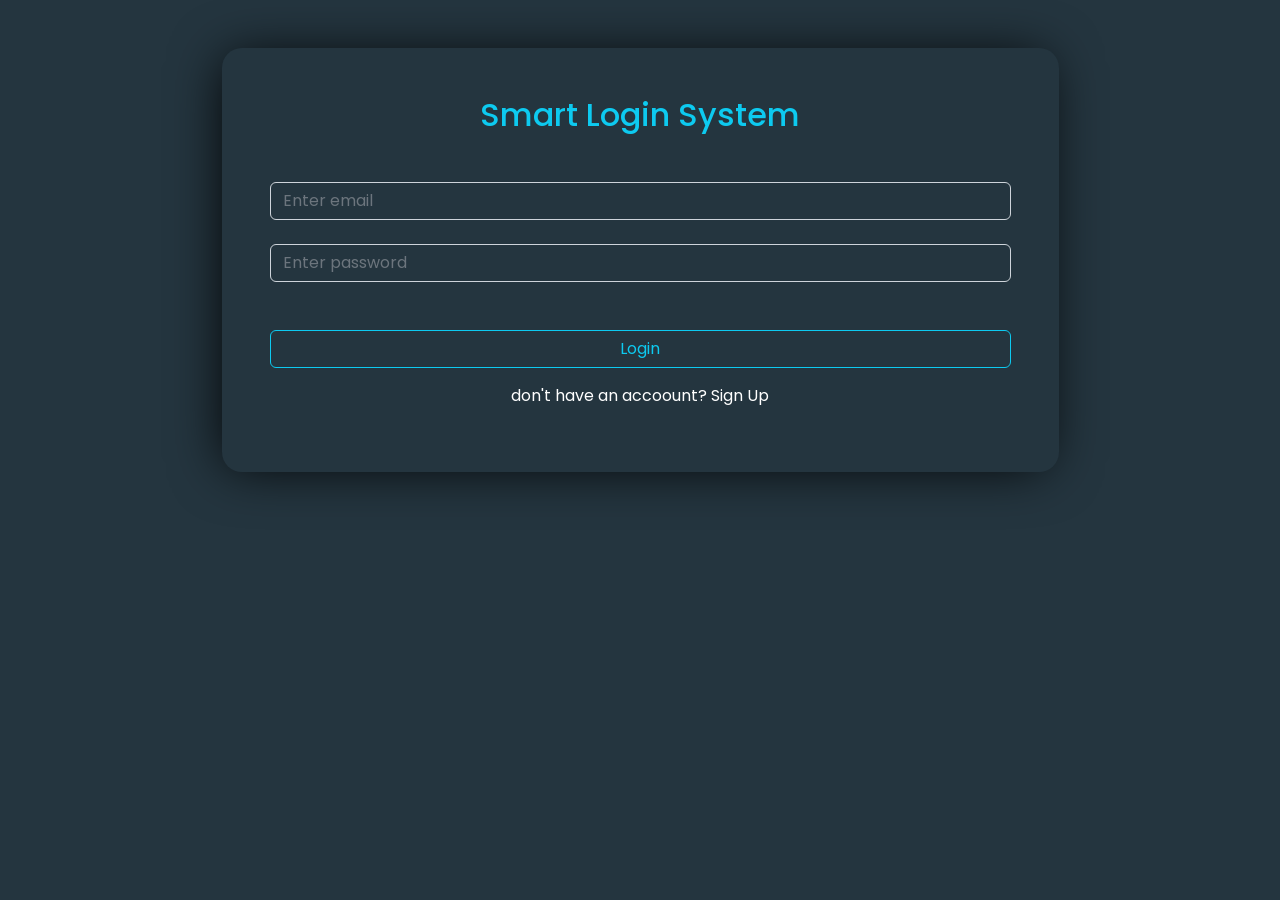
<file: index.html>
<html>

<head>
    <link rel="stylesheet" href="css/bootstrap.min.css">
    <link rel="preconnect" href="https://fonts.googleapis.com">
    <link rel="preconnect" href="https://fonts.gstatic.com" crossorigin>
    <link
        href="https://fonts.googleapis.com/css2?family=Alegreya&family=Alegreya+Sans&family=Encode+Sans+Semi+Condensed&family=Poppins:ital,wght@1,200&display=swap"
        rel="stylesheet">
    <link rel="stylesheet" href="css/style.css" />
    <link rel="stylesheet" href="css/all.min.css" />
</head>

<body>
    <div class="container py-5">
        <div class="w-75 p-5 m-auto text-center form-container  ">
            <h2 class="text-info mb-5">Smart Login System</h2>

            <div class="mb-4 ">

                <input type="text" class="form-control bg-transparent text-white" id="loginEmail"
                    placeholder="Enter email">
            </div>
            <div class=" mb-4">
                <input type="password" class="form-control bg-transparent text-white mb-5" id="loginPassword"
                    placeholder="Enter password">
            </div>

            <p class="text-danger d-none" id="fillMsg">fill the inputs first</p>
            <p class="text-danger d-none" id="wrongMsg">your email or password is incorrect</p>
            <a class="btn btn-outline-info w-100 mb-3 text-decoration-none" id="loginBtn" onclick="login()">Login</a>
            <p class="text-white">don't have an accoount?
                <a href="signUp.html" class="text-white text-decoration-none">Sign Up</a>
            </p>
        </div>
    </div>







    <script src="js/bootstrap.bundle.min.js"></script>
    <script src="js/main.js"></script>
</body>

</html>
</file>
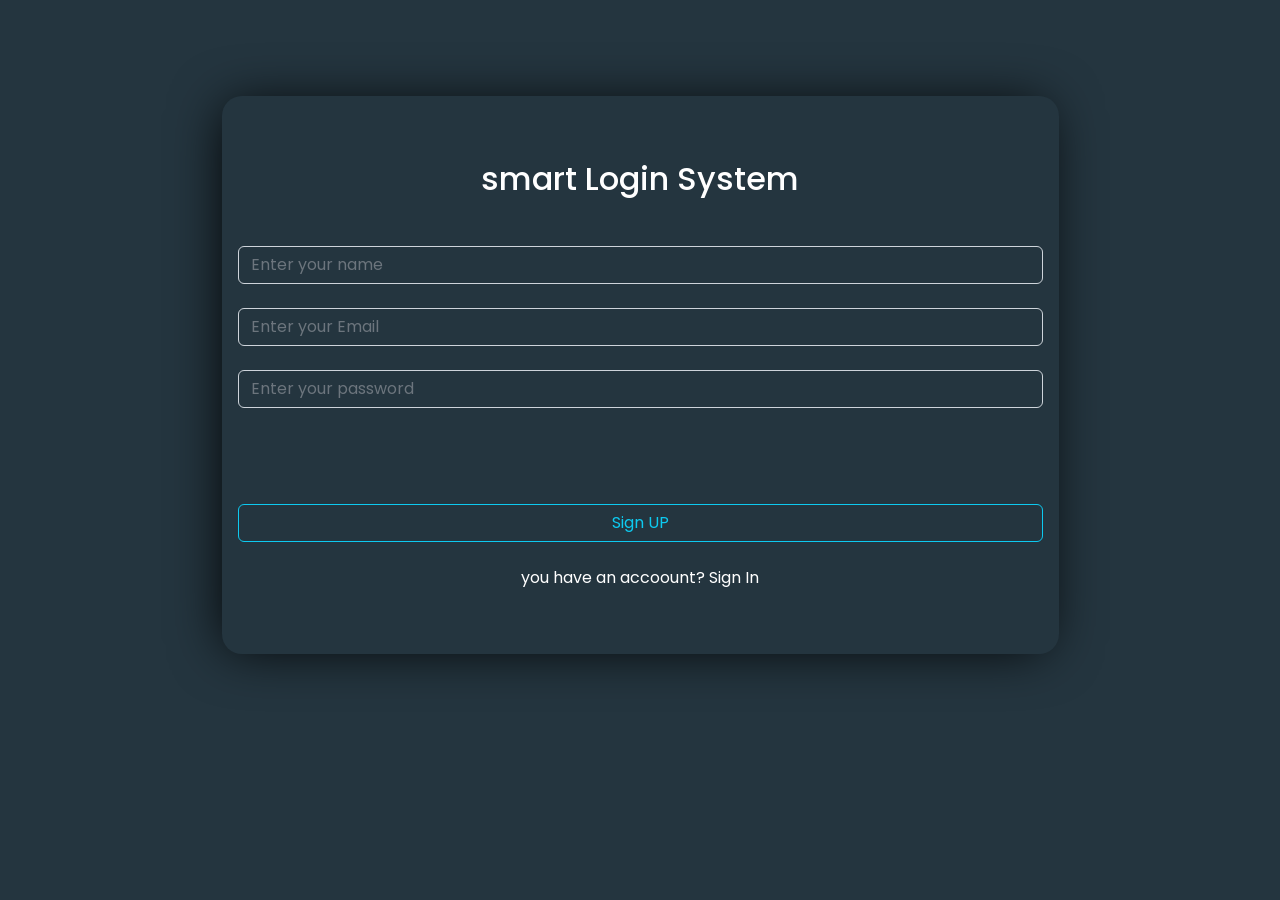
<file: signup.html>
<html>

<head>
    <link rel="stylesheet" href="css/bootstrap.min.css">
    <link rel="preconnect" href="https://fonts.googleapis.com">
    <link rel="preconnect" href="https://fonts.gstatic.com" crossorigin>
    <link
        href="https://fonts.googleapis.com/css2?family=Alegreya&family=Alegreya+Sans&family=Encode+Sans+Semi+Condensed&family=Poppins:ital,wght@1,200&display=swap"
        rel="stylesheet">
    <link rel="stylesheet" href="css/style.css" />
    <link rel="stylesheet" href="css/all.min.css" />
</head>

<body>

    <div class="container py-5 mine">
        <div class="w-75  text-center container m-auto form-container my-5 p-3 ">
            <h2 class="mb-5 pt-5 text-white">smart Login System</h2>
            <div class="mb-4">
                <input type="text" class="form-control w-100 m-auto bg-transparent text-white"
                    placeholder="Enter your name" id="usernameInput">
                <p id="nameAlert" class="d-none text-danger">include name between 4:10 words , Lname is option</p>
            </div>
            <div class="mb-4">
                <input type="email" class="form-control w-100 bg-transparent text-white" id="userEmailInput"
                    placeholder="Enter your Email">
                <p id="emailAlert" class="d-none text-danger">name@example.com</p>
            </div>
            <div class="mb-5">
                <input type="password" class="form-control bg-transparent text-white" id="userPasswordInput"
                    placeholder="Enter your password">
                <p id="passwordAlert" class="d-none text-danger ">you must strenthen your password</p>

            </div>
            <p class="text-success d-none" id="SuccessMessage">Success</p>
            <p class="text-danger d-none " id="accountExistMsg">this account is exist </p>
            <p class="text-danger d-none " id="signUp-failed">signUp failed ! Try again</p>
            <a id="signupButton" onclick="signUp()"
                class="btn text-decoration-none w-100 text btn-outline-info mt-5">Sign
                UP</a>
            <p class="text-white d-block mt-4 mb-5">you have an accoount?
                <a href="index.html" class="text-white text-decoration-none"> Sign In </a>
            </p>
            <a href="index.html" class="d-none btn btn-outline-success text-white w-25 m-auto" id="signin">signin</a>
        </div>

    </div>





    <script src="js/bootstrap.bundle.min.js"></script>
    <script src="js/main.js"></script>
</body>

</html>
</file>
<file: css/style.css>
body {
    font-family: 'Alegreya', serif;
    font-family: 'Alegreya Sans', sans-serif;
    font-family: 'Encode Sans Semi Condensed', sans-serif;
    font-family: 'Poppins', sans-serif;
    background-color: #24353f;
    height:100vh;
}
p a:hover
{
    text-decoration: underline !important;
} 
.form-container
{
    box-shadow: -5px 2px 54px -9px rgba(0, 0, 0, 1);
    border-radius: 20px;
    background-color: #24353f;
}
.mynavinfo
{
    background-color: #24353f !important;
    box-shadow: -5px 2px 54px -9px rgba(0, 0, 0, 1);
}
</file>
